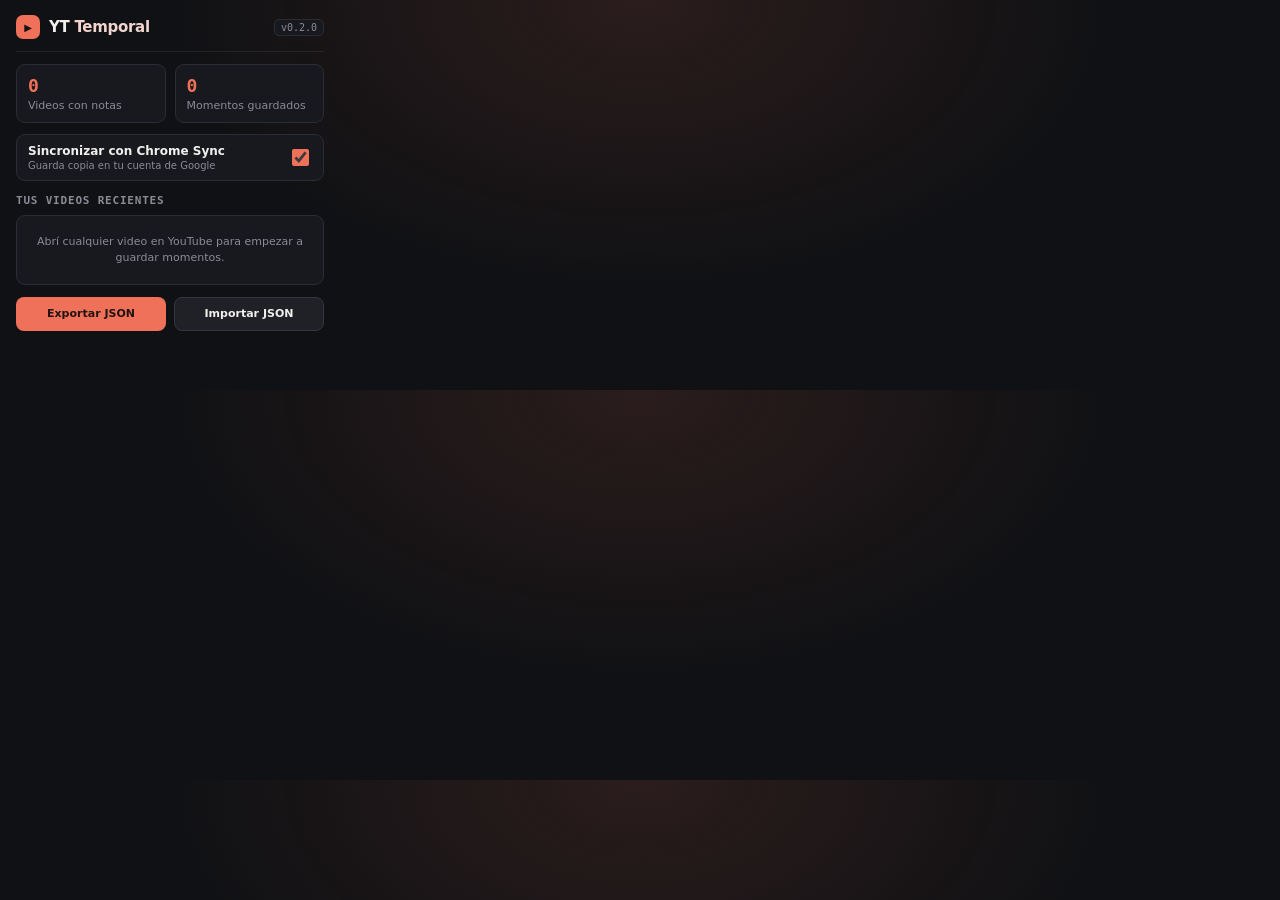
<file: extension/src/popup/popup.html>
<!doctype html>
<html lang="es">
<head>
  <meta charset="utf-8">
  <meta name="viewport" content="width=device-width, initial-scale=1">
  <title>YT Temporal Comments</title>
  <link rel="stylesheet" href="popup.css">
</head>
<body>
  <main class="popup-shell">
    <header class="popup-header">
      <div class="brand">
        <span class="brand-mark" aria-hidden="true">▶</span>
        <span>YT <strong>Temporal</strong></span>
      </div>
      <span class="version-pill">v0.2.0</span>
    </header>

    <section class="stats-grid" aria-label="Resumen de actividad">
      <div class="stat-card">
        <span class="stat-value" id="stat-videos">0</span>
        <span class="stat-label">Videos con notas</span>
      </div>
      <div class="stat-card">
        <span class="stat-value" id="stat-comments">0</span>
        <span class="stat-label">Momentos guardados</span>
      </div>
    </section>

    <section class="sync-row" aria-label="Configuración de sincronización">
      <div class="sync-info">
        <label for="sync-toggle" class="sync-title">Sincronizar con Chrome Sync</label>
        <span class="sync-sub">Guarda copia en tu cuenta de Google</span>
      </div>
      <input type="checkbox" id="sync-toggle" class="sync-checkbox" checked>
    </section>

    <section class="videos-section" aria-label="Videos guardados">
      <div class="section-head">
        <h2>Tus videos recientes</h2>
      </div>
      <div class="videos-list" id="videos-list" aria-live="polite">
        <p class="empty-msg" id="empty-msg">Abrí cualquier video en YouTube para empezar a guardar momentos.</p>
      </div>
    </section>

    <section class="backup-actions" aria-label="Respaldo de datos">
      <button type="button" class="action-btn primary-btn" id="export-btn">Exportar JSON</button>
      <button type="button" class="action-btn secondary-btn" id="import-btn">Importar JSON</button>
      <input type="file" id="import-file" accept=".json,application/json" hidden>
    </section>

    <p class="status-msg" id="status-msg" role="status" aria-live="polite" hidden></p>
  </main>

  <script src="../utils/common.js"></script>
  <script src="../storage/store.js"></script>
  <script src="popup.js"></script>
</body>
</html>
</file>
<file: extension/src/popup/popup.css>
:root {
  color-scheme: dark;
  --bg: #101114;
  --panel: #18191e;
  --panel-2: #202127;
  --line: #2b2d34;
  --text: #f1f0ed;
  --muted: #8a8b95;
  --accent: #f07159;
  --font: 'DM Sans', system-ui, -apple-system, BlinkMacSystemFont, 'Segoe UI', Roboto, sans-serif;
  --display: 'Space Grotesk', system-ui, -apple-system, BlinkMacSystemFont, 'Segoe UI', Roboto, sans-serif;
  --mono: 'DM Mono', ui-monospace, SFMono-Regular, Menlo, Consolas, monospace;
}

* {
  box-sizing: border-box;
}

body {
  margin: 0;
  width: 340px;
  min-height: 390px;
  background: radial-gradient(ellipse at 50% 0%, rgba(240, 113, 89, 0.12), transparent 52%), var(--bg);
  color: var(--text);
  font-family: var(--font);
  font-size: 13px;
}

.popup-shell {
  padding: 15px 16px 14px;
}

.popup-header {
  display: flex;
  align-items: center;
  justify-content: space-between;
  padding-bottom: 12px;
  border-bottom: 1px solid rgba(255, 255, 255, 0.07);
}

.brand {
  display: flex;
  align-items: center;
  gap: 9px;
  font: 600 15px var(--display);
  letter-spacing: -0.3px;
}

.brand strong {
  color: #f1d5ce;
}

.brand-mark {
  display: grid;
  place-items: center;
  width: 24px;
  height: 24px;
  border-radius: 7px;
  background: var(--accent);
  color: #171313;
  font-size: 10px;
}

.version-pill {
  font: 10px var(--mono);
  color: var(--muted);
  background: var(--panel);
  border: 1px solid var(--line);
  padding: 2px 6px;
  border-radius: 5px;
}

.stats-grid {
  display: grid;
  grid-template-columns: 1fr 1fr;
  gap: 9px;
  margin-top: 12px;
}

.stat-card {
  background: var(--panel);
  border: 1px solid var(--line);
  border-radius: 9px;
  padding: 10px 11px;
  display: flex;
  flex-direction: column;
  gap: 3px;
}

.stat-value {
  font: 600 18px var(--mono);
  color: var(--accent);
}

.stat-label {
  font-size: 11px;
  color: var(--muted);
}

.sync-row {
  margin-top: 11px;
  background: var(--panel);
  border: 1px solid var(--line);
  border-radius: 9px;
  padding: 9px 11px;
  display: flex;
  align-items: center;
  justify-content: space-between;
  gap: 10px;
}

.sync-info {
  display: flex;
  flex-direction: column;
  gap: 2px;
}

.sync-title {
  font-size: 12px;
  font-weight: 600;
  cursor: pointer;
}

.sync-sub {
  font-size: 10px;
  color: var(--muted);
}

.sync-checkbox {
  width: 17px;
  height: 17px;
  accent-color: var(--accent);
  cursor: pointer;
}

.videos-section {
  margin-top: 13px;
}

.section-head h2 {
  font: 600 11px var(--mono);
  text-transform: uppercase;
  letter-spacing: 0.8px;
  color: var(--muted);
  margin: 0 0 8px;
}

.videos-list {
  background: var(--panel);
  border: 1px solid var(--line);
  border-radius: 9px;
  max-height: 165px;
  overflow-y: auto;
  padding: 6px 8px;
}

.empty-msg {
  margin: 12px 6px;
  color: var(--muted);
  font-size: 11px;
  line-height: 1.45;
  text-align: center;
}

.video-row {
  display: flex;
  align-items: center;
  justify-content: space-between;
  gap: 8px;
  padding: 7px 6px;
  border-bottom: 1px solid #23252c;
  text-decoration: none;
  color: var(--text);
  border-radius: 6px;
}

.video-row:last-child {
  border-bottom: 0;
}

.video-row:hover {
  background: var(--panel-2);
}

.video-title {
  font-size: 12px;
  white-space: nowrap;
  overflow: hidden;
  text-overflow: ellipsis;
  min-width: 0;
  flex: 1;
}

.video-count {
  font: 10px var(--mono);
  color: var(--accent);
  background: rgba(240, 113, 89, 0.13);
  padding: 2px 6px;
  border-radius: 5px;
  flex-shrink: 0;
}

.backup-actions {
  display: grid;
  grid-template-columns: 1fr 1fr;
  gap: 8px;
  margin-top: 12px;
}

.action-btn {
  height: 34px;
  border-radius: 8px;
  font: 600 11px var(--font);
  cursor: pointer;
  border: 1px solid transparent;
}

.primary-btn {
  background: var(--accent);
  color: #211310;
}

.primary-btn:hover {
  filter: brightness(1.08);
}

.secondary-btn {
  background: var(--panel-2);
  color: var(--text);
  border-color: #343640;
}

.secondary-btn:hover {
  border-color: var(--accent);
}

.status-msg {
  margin: 10px 0 0;
  padding: 7px 9px;
  border-radius: 6px;
  background: #23252d;
  border: 1px solid #353742;
  color: #e8e7e4;
  font-size: 11px;
  text-align: center;
}
</file>
